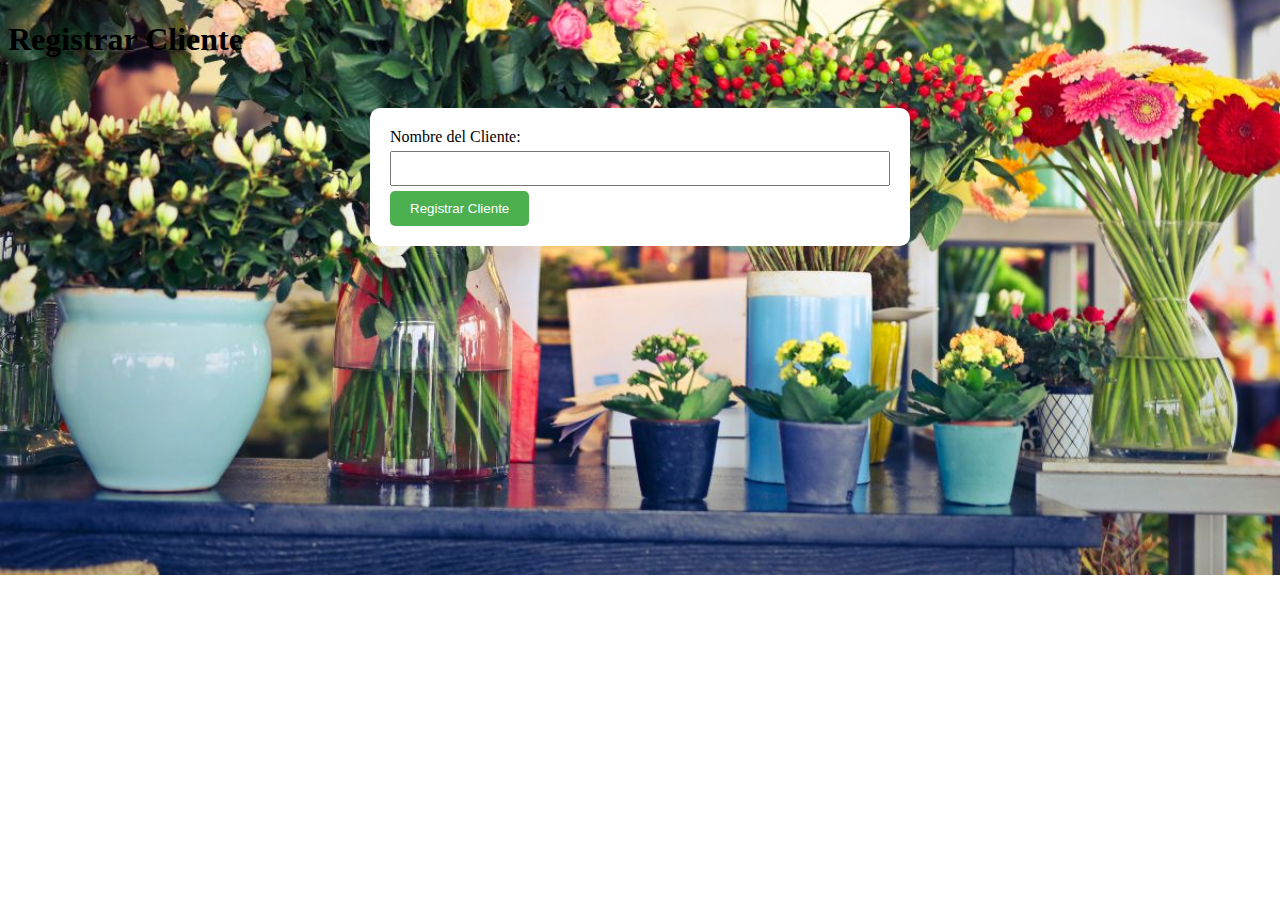
<file: Cliente.html>
<!DOCTYPE html>
<html>
    <head>
        <meta charset="utf-8"/>
        <meta http-equiv="X-UA-Compatible" content="IE-Edge"/>
        <meta name="viewport" content="width=device-width, initial-scale=1">
        <title>Registrar Cliente</title>
        <link rel="stylesheet" type="text/css" href="styles.css">
    </head>
    <body>
        <h1>Registrar Cliente</h1>
        <form action="/Cliente" method="post">
            <label for="nombre_cliente">Nombre del Cliente:</label><br>
            <input type="text" id="nombre_cliente" name="nombre_cliente"><br>
            <input type="submit" value="Registrar Cliente">
        </form>
    </body>
</html>
</file>
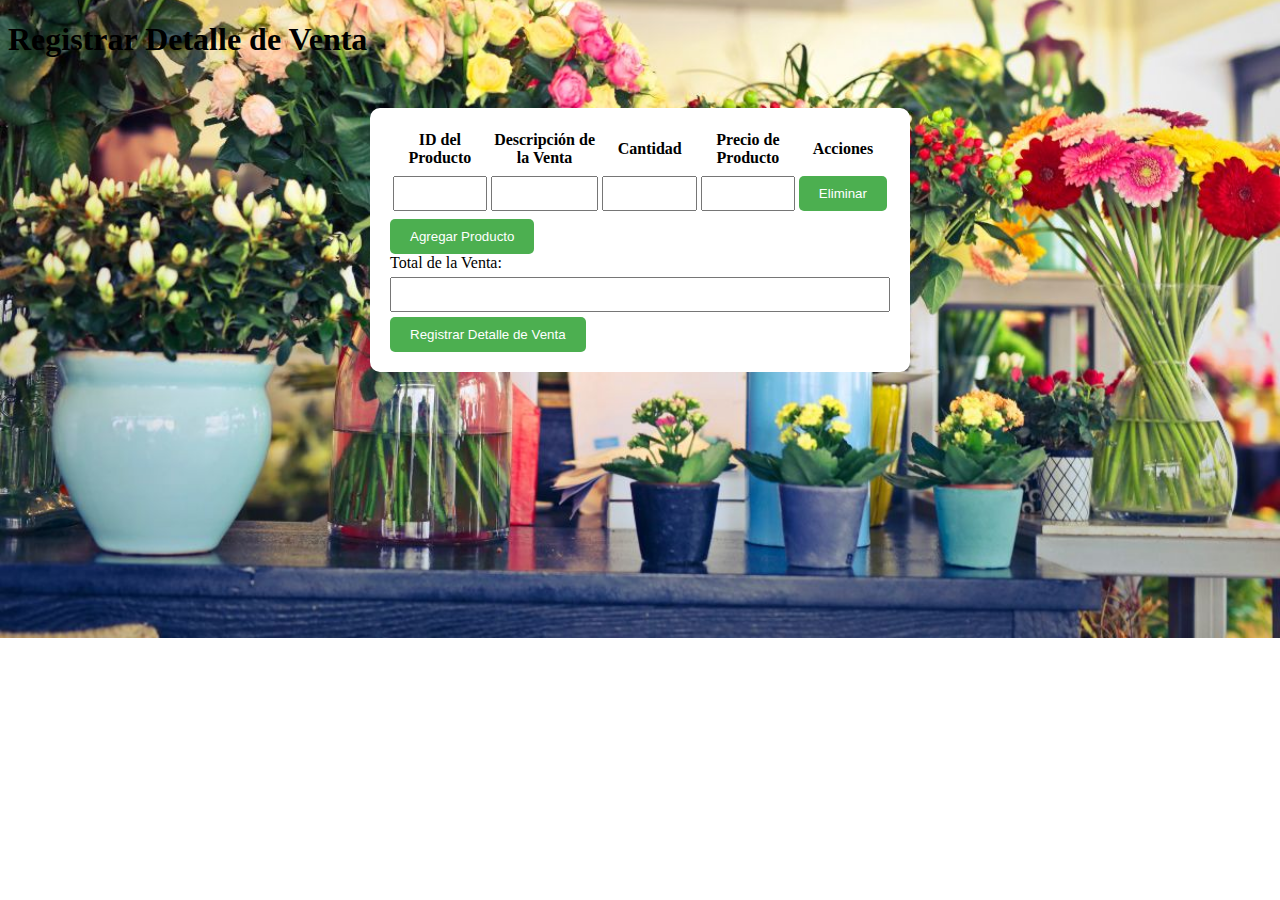
<file: DetalleVenta.html>
<!DOCTYPE html>
<html>
<head>
    <meta charset="utf-8"/>
    <meta http-equiv="X-UA-Compatible" content="IE-Edge"/>
    <meta name="viewport" content="width=device-width, initial-scale=1">
    <title>Registrar Detalle de Venta</title>
    <link rel="stylesheet" type="text/css" href="styles.css"> 
    <script>
        function addProductRow() {
            var table = document.getElementById("productTable");
            var row = table.insertRow();
            var cell1 = row.insertCell(0);
            var cell2 = row.insertCell(1);
            var cell3 = row.insertCell(2);
            var cell4 = row.insertCell(3);
            var cell5 = row.insertCell(4);
            cell1.innerHTML = '<input type="text" name="id_producto[]">';
            cell2.innerHTML = '<input type="text" name="descripcion_detalle[]">';
            cell3.innerHTML = '<input type="text" name="cantidad_detalle[]" oninput="calculateTotal()">';
            cell4.innerHTML = '<input type="text" name="precio_venta[]" oninput="calculateTotal()">';
            cell5.innerHTML = '<button type="button" onclick="deleteRow(this)">Eliminar</button>';
        }

        function deleteRow(button) {
            var row = button.parentNode.parentNode;
            row.parentNode.removeChild(row);
            calculateTotal();
        }

        function calculateTotal() {
            var table = document.getElementById("productTable");
            var rows = table.rows;
            var total = 0;
            for (var i = 1; i < rows.length; i++) {
                var cantidad = rows[i].cells[2].children[0].value;
                var precio = rows[i].cells[3].children[0].value;
                if (cantidad && precio) {
                    total += parseFloat(cantidad) * parseFloat(precio);
                }
            }
            document.getElementById("total_venta").value = total.toFixed(2);
        }
    </script>
</head>
<body>
    <h1>Registrar Detalle de Venta</h1>
    <form action="/DetalleVenta" method="post">
        <table id="productTable">
            <tr>
                <th>ID del Producto</th>
                <th>Descripción de la Venta</th>
                <th>Cantidad</th>
                <th>Precio de Producto</th>
                <th>Acciones</th>
            </tr>
            <tr>
                <td><input type="text" name="id_producto[]"></td>
                <td><input type="text" name="descripcion_detalle[]"></td>
                <td><input type="text" name="cantidad_detalle[]" oninput="calculateTotal()"></td>
                <td><input type="text" name="precio_venta[]" oninput="calculateTotal()"></td>
                <td><button type="button" onclick="deleteRow(this)">Eliminar</button></td>
            </tr>
        </table>
        <button type="button" onclick="addProductRow()">Agregar Producto</button><br>
        <label for="total_venta">Total de la Venta:</label>
        <input type="text" id="total_venta" name="total_venta" readonly><br>
        <input type="submit" value="Registrar Detalle de Venta">
    </form>
</body>
</html>
</file>
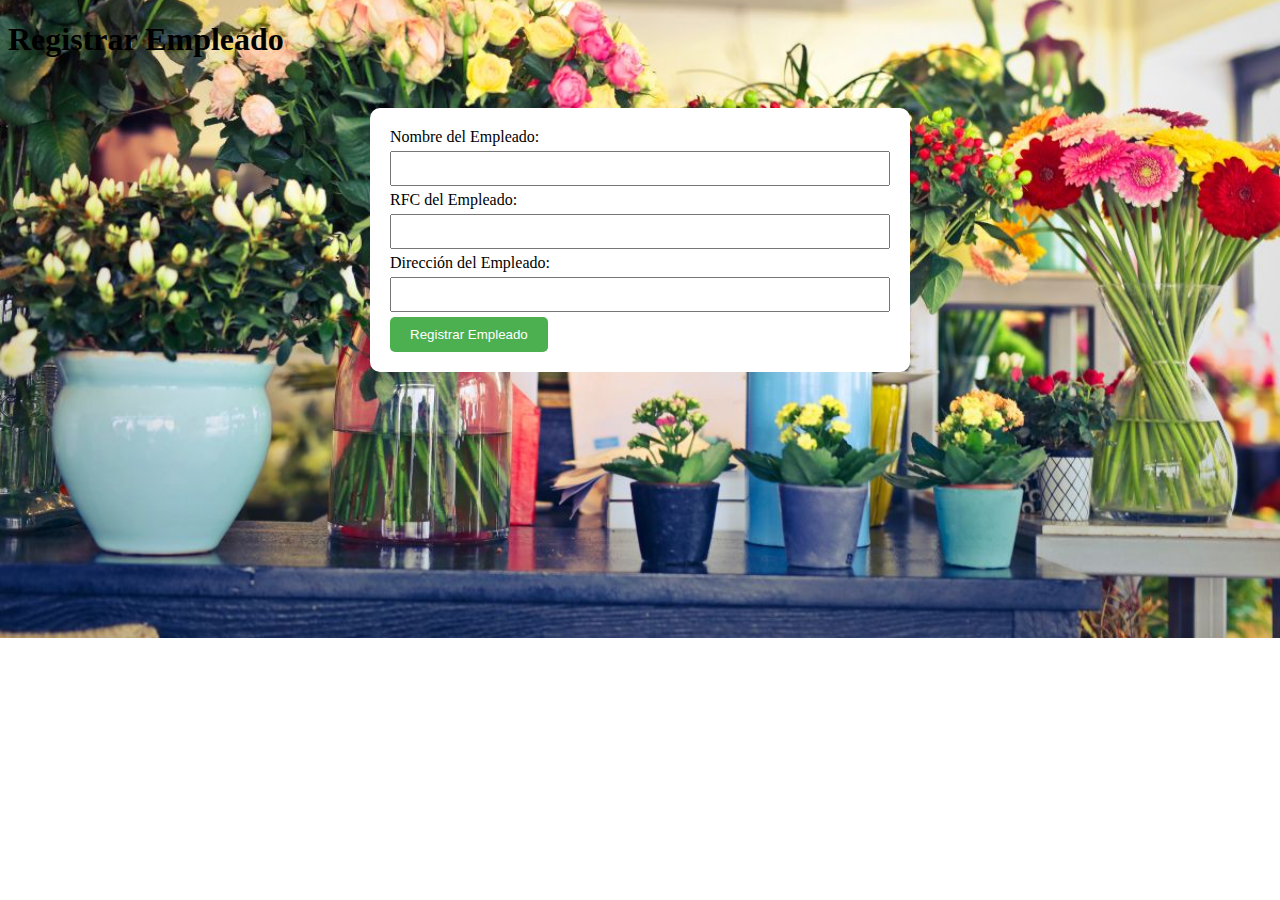
<file: Empleado.html>
<!DOCTYPE html>
<html>
    <head>
        <meta charset="utf-8"/>
        <meta http-equiv="X-UA-Compatible" content="IE-Edge"/>
        <meta name="viewport" content="width=device-width, initial-scale=1">
        <title>Registrar Empleado</title>
        <link rel="stylesheet" type="text/css" href="styles.css">
    </head>
    <body>
        <h1>Registrar Empleado</h1>
        <form action="/Empleado" method="post">
            <label for="nombre_empleado">Nombre del Empleado:</label><br>
            <input type="text" id="nombre_empleado" name="nombre_empleado"><br>
            <label for="rfc_empleado">RFC del Empleado:</label><br>
            <input type="text" id="rfc_empleado" name="rfc_empleado"><br>
            <label for="direccion_empleado">Dirección del Empleado:</label><br>
            <input type="text" id="direccion_empleado" name="direccion_empleado"><br>
            <input type="submit" value="Registrar Empleado">
        </form>
    </body>
</html>
</file>
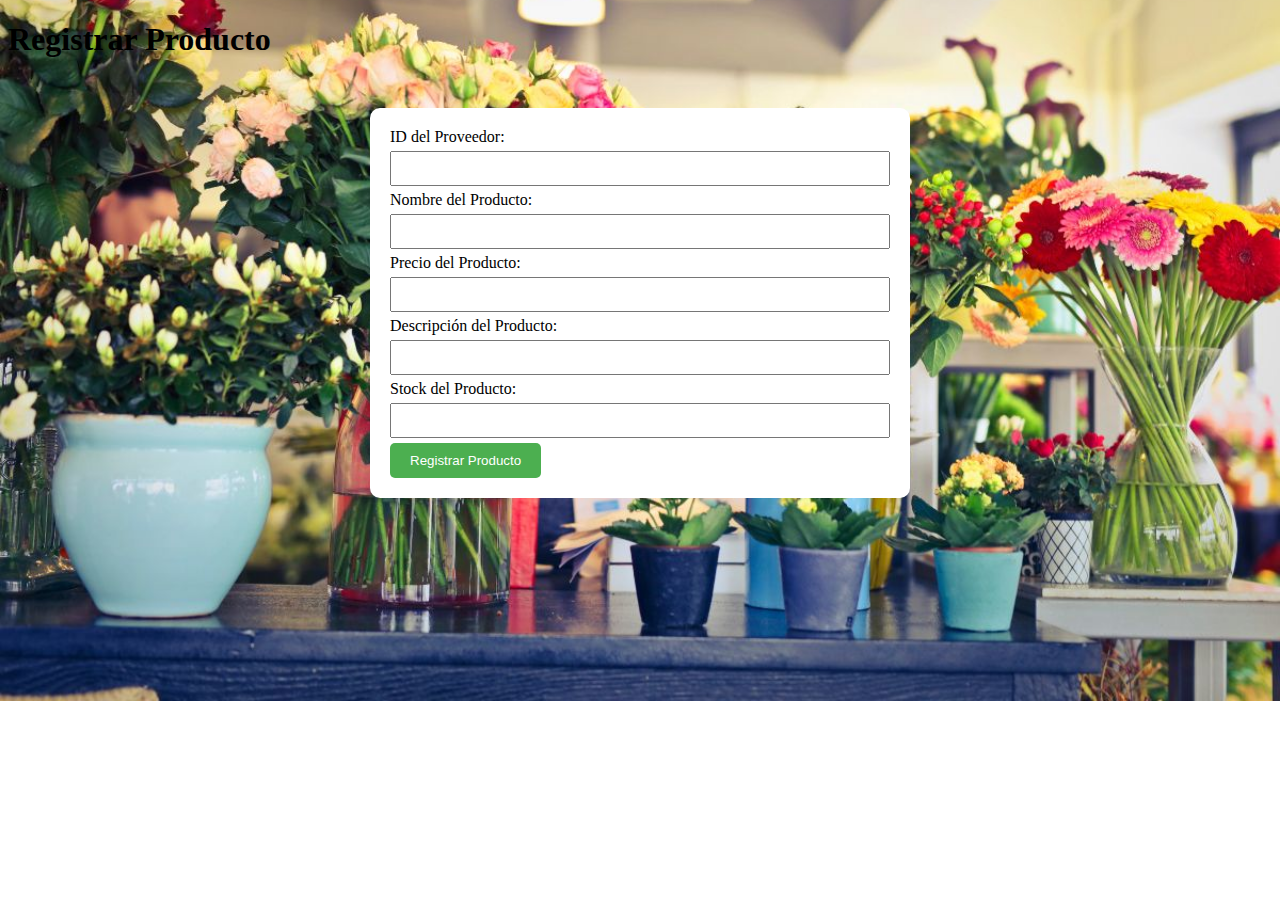
<file: Producto.html>
<!DOCTYPE html>
<html>
    <head>
        <meta charset="utf-8"/>
        <meta http-equiv="X-UA-Compatible" content="IE-Edge"/>
        <meta name="viewport" content="width=device-width, initial-scale=1">
        <title>Registrar Producto</title>
        <link rel="stylesheet" type="text/css" href="styles.css">
    </head>
    <body>
        <h1>Registrar Producto</h1>
        <form action="/Producto" method="post">
            <label for="id_proveedor">ID del Proveedor:</label><br>
            <input type="text" id="id_proveedor" name="id_proveedor"><br>
            <label for="nombre_producto">Nombre del Producto:</label><br>
            <input type="text" id="nombre_producto" name="nombre_producto"><br>
            <label for="precio_producto">Precio del Producto:</label><br>
            <input type="text" id="precio_producto" name="precio_producto"><br>
            <label for="descripcion_producto">Descripción del Producto:</label><br>
            <input type="text" id="descripcion_producto" name="descripcion_producto"><br>
            <label for="stock_producto">Stock del Producto:</label><br>
            <input type="text" id="stock_producto" name="stock_producto"><br>
            <input type="submit" value="Registrar Producto">
        </form>
    </body>
</html>
</file>
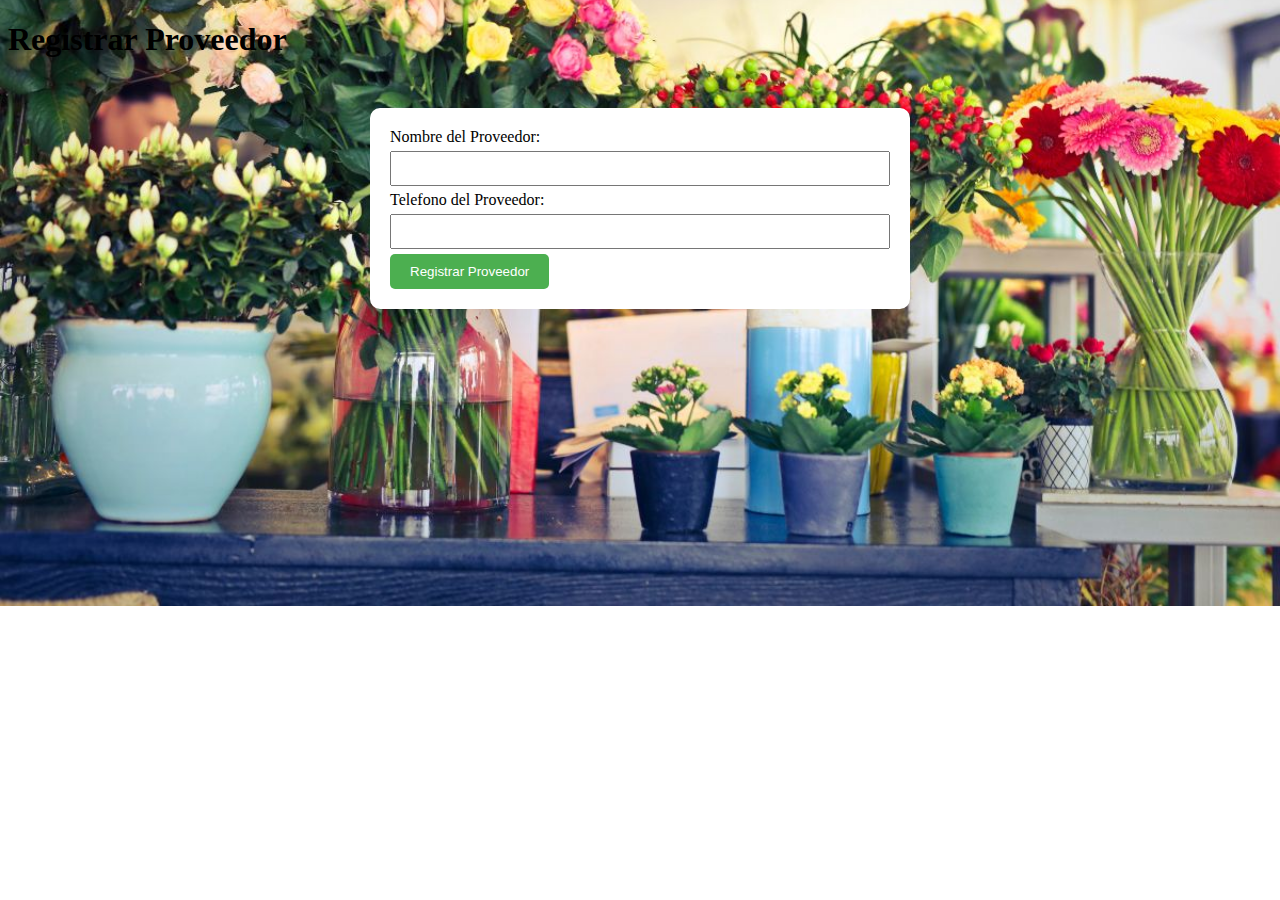
<file: Proveedor.html>
<!DOCTYPE html>
<html>
    <head>
        <meta charset="utf-8"/>
        <meta http-equiv="X-UA-Compatible" content="IE-Edge"/>
        <meta name="viewport" content="width=device-width, initial-scale=1">
        <title>Registrar Proveedor</title>
        <link rel="stylesheet" type="text/css" href="styles.css"> 
    </head>
    <body>
        <h1>Registrar Proveedor</h1>
        <form action="/Proveedor" method="post">
            <label for="nombre_proveedor">Nombre del Proveedor:</label><br>
            <input type="text" id="nombre_proveedor" name="nombre_proveedor"><br>
            <label for="telefono_proveedor">Telefono del Proveedor:</label><br>
            <input type="text" id="telefono_proveedor" name="telefono_proveedor"><br>
            <input type="submit" value="Registrar Proveedor">
        </form>
    </body>
</html>
</file>
<file: styles.css>
body {
    background-image: url('fondo.jpg');
    background-size: cover; /*la imagen cubre toda la pantalla*/
    background-repeat: no-repeat; /*evitará que la imagen se repita*/
    background-position: center; /*centrará la imagen*/
}

form {
    background: rgb(255, 255, 255); /*Fondo blanco con opacidad para el formulario*/
    padding: 20px;
    border-radius: 10px;
    max-width: 500px;
    margin: 50px auto; /*Centrar el formulario horizontalmente*/
}

table {
    width: 100%;
}

input[type="text"] {
    width: 100%;
    padding: 8px;
    margin: 5px 0;
    box-sizing: border-box;
}

button, input[type="submit"] {
    background-color: #4CAF50;
    color: white;
    padding: 10px 20px;
    border: none;
    border-radius: 5px;
    cursor: pointer;
}

button:hover, input[type="submit"]:hover {
    background-color: #45a049;
}

div {
    background-color: rgb(160, 241, 93);
    text-align: center;
    width: 500px;
}
</file>
